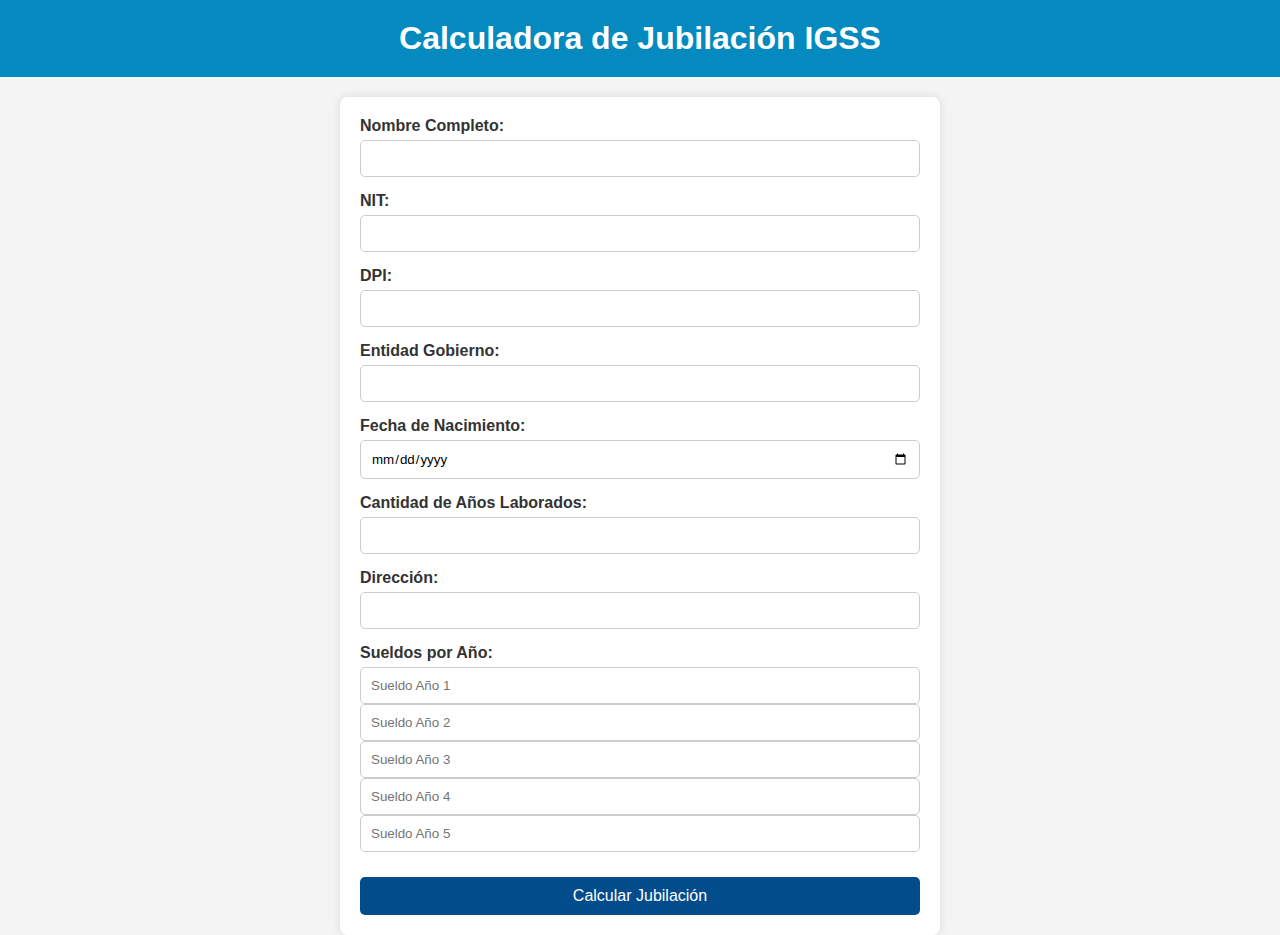
<file: index.html>
<!DOCTYPE html>
<html lang="es">
<head>
    <meta charset="UTF-8">
    <meta http-equiv="X-UA-Compatible" content="IE=edge">
    <meta name="viewport" content="width=device-width, initial-scale=1.0">
    <title>CALCULAR JUBILACION IGGS</title>
    <link rel="stylesheet" href="styles.css">
</head>
<body>
    <div class="banner">
        <h1>Calculadora de Jubilación IGSS</h1>
    </div>

    <div class="container">
        <form id="jubilacionForm" class="form">
            <div class="form-group">
                <label for="nombreCompleto">Nombre Completo:</label>
                <input type="text" id="nombreCompleto" name="nombreCompleto" required>
            </div>

            <div class="form-group">
                <label for="nit">NIT:</label>
                <input type="text" id="nit" name="nit" required>
            </div>

            <div class="form-group">
                <label for="dpi">DPI:</label>
                <input type="text" id="dpi" name="dpi" maxlength="13" required>
            </div>

            <div class="form-group">
                <label for="entidadGobierno">Entidad Gobierno:</label>
                <input type="text" id="entidadGobierno" name="entidadGobierno" required>
            </div>

            <div class="form-group">
                <label for="fechaNacimiento">Fecha de Nacimiento:</label>
                <input type="date" id="fechaNacimiento" name="fechaNacimiento" required>
            </div>

            <div class="form-group">
                <label for="cantidadAniosLaborados">Cantidad de Años Laborados:</label>
                <input type="number" id="cantidadAniosLaborados" name="cantidadAniosLaborados" min="0" required>
            </div>

            <div class="form-group">
                <label for="direccion">Dirección:</label>
                <input type="text" id="direccion" name="direccion" required>
            </div>

            <div class="form-group">
                <label for="sueldos">Sueldos por Año:</label>
                <input type="number" id="sueldoAnio1" name="sueldoAnio1" placeholder="Sueldo Año 1" required>
                <input type="number" id="sueldoAnio2" name="sueldoAnio2" placeholder="Sueldo Año 2" required>
                <input type="number" id="sueldoAnio3" name="sueldoAnio3" placeholder="Sueldo Año 3" required>
                <input type="number" id="sueldoAnio4" name="sueldoAnio4" placeholder="Sueldo Año 4" required>
                <input type="number" id="sueldoAnio5" name="sueldoAnio5" placeholder="Sueldo Año 5" required>
            </div>

            <button type="submit" class="btn">Calcular Jubilación</button>
        </form>
    </div>

    <script src="script.js"></script>
    <script src="validacion.js"></script>
</body>
</html>
</file>
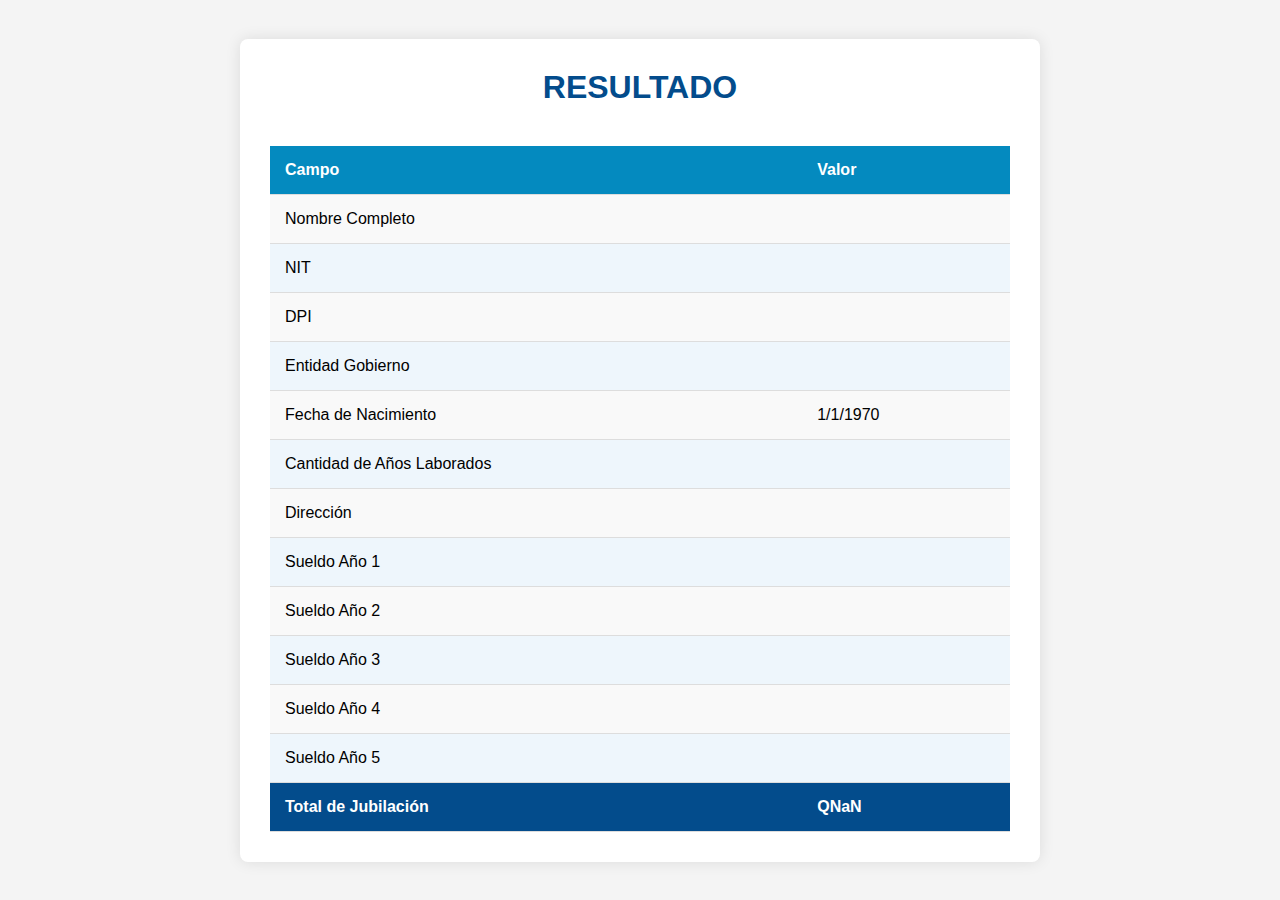
<file: resultado.html>
<!DOCTYPE html>
<html lang="es">
<head>
    <meta charset="UTF-8">
    <meta http-equiv="X-UA-Compatible" content="IE=edge">
    <meta name="viewport" content="width=device-width, initial-scale=1.0">
    <title>Resultado de Jubilación</title>
    <link rel="stylesheet" href="resul.css">
</head>
<body>
    <div class="container">
        <h1>RESULTADO</h1>
        <div class="table-container">
            <table>
                <thead>
                    <tr>
                        <th>Campo</th>
                        <th>Valor</th>
                    </tr>
                </thead>
                <tbody>
                    <tr>
                        <td>Nombre Completo</td>
                        <td id="nombreCompleto"></td>
                    </tr>
                    <tr>
                        <td>NIT</td>
                        <td id="nit"></td>
                    </tr>
                    <tr>
                        <td>DPI</td>
                        <td id="dpi"></td>
                    </tr>
                    <tr>
                        <td>Entidad Gobierno</td>
                        <td id="entidadGobierno"></td>
                    </tr>
                    <tr>
                        <td>Fecha de Nacimiento</td>
                        <td id="fechaNacimiento"></td>
                    </tr>
                    <tr>
                        <td>Cantidad de Años Laborados</td>
                        <td id="cantidadAniosLaborados"></td>
                    </tr>
                    <tr>
                        <td>Dirección</td>
                        <td id="direccion"></td>
                    </tr>
                    <tr>
                        <td>Sueldo Año 1</td>
                        <td id="sueldoAnio1"></td>
                    </tr>
                    <tr>
                        <td>Sueldo Año 2</td>
                        <td id="sueldoAnio2"></td>
                    </tr>
                    <tr>
                        <td>Sueldo Año 3</td>
                        <td id="sueldoAnio3"></td>
                    </tr>
                    <tr>
                        <td>Sueldo Año 4</td>
                        <td id="sueldoAnio4"></td>
                    </tr>
                    <tr>
                        <td>Sueldo Año 5</td>
                        <td id="sueldoAnio5"></td>
                    </tr>
                    <tr class="resultado">
                        <td>Total de Jubilación</td>
                        <td id="totalJubilacion"></td>
                    </tr>
                </tbody>
            </table>
        </div>
    </div>

    <script src="resultado.js"></script>
</body>
</html>
</file>
<file: styles.css>
* {
    margin: 0;
    padding: 0;
    box-sizing: border-box;
    font-family: Arial, sans-serif;
}

body {
    background-color: #f4f4f4;
    color: #333;
    display: flex;
    flex-direction: column;
    align-items: center;
    justify-content: flex-start;
    min-height: 100vh;
}

.banner {
    background-color: #048ABF; /* Azul claro */
    width: 100%;
    padding: 20px;
    text-align: center;
    color: white;
}

.container {
    margin-top: 20px;
    background-color: white;
    padding: 20px;
    border-radius: 8px;
    box-shadow: 0 0 10px rgba(0, 0, 0, 0.1);
    width: 90%;
    max-width: 600px;
}

.form {
    display: flex;
    flex-direction: column;
    gap: 15px;
}

.form-group {
    display: flex;
    flex-direction: column;
}

label {
    margin-bottom: 5px;
    font-weight: bold;
}

input {
    padding: 10px;
    border: 1px solid #ccc;
    border-radius: 5px;
}

input[type="number"],
input[type="date"],
input[type="text"] {
    width: 100%;
}

.btn {
    background-color: #034C8C; /* Azul oscuro */
    color: white;
    padding: 10px;
    border: none;
    border-radius: 5px;
    cursor: pointer;
    font-size: 16px;
    margin-top: 10px;
    transition: background-color 0.3s;
}

.btn:hover {
    background-color: #03588C; /* Azul medio */
}
</file>
<file: resul.css>
* {
    margin: 0;
    padding: 0;
    box-sizing: border-box;
    font-family: 'Arial', sans-serif;
}

body {
    background-color: #f4f4f4;
    display: flex;
    justify-content: center;
    align-items: center;
    min-height: 100vh;
}

.container {
    background-color: #ffffff;
    padding: 30px;
    border-radius: 8px;
    box-shadow: 0 0 15px rgba(0, 0, 0, 0.1);
    max-width: 800px;
    width: 90%;
    text-align: center;
}

h1 {
    color: #034C8C; /* Azul oscuro */
    margin-bottom: 20px;
}

.table-container {
    overflow-x: auto;
    margin-top: 20px;
}

table {
    width: 100%;
    border-collapse: collapse;
    margin-top: 20px;
}

th, td {
    padding: 15px;
    text-align: left;
    border-bottom: 1px solid #ddd;
}

th {
    background-color: #048ABF; /* Azul claro */
    color: white;
}

td {
    background-color: #f9f9f9;
}

tr.resultado td {
    font-weight: bold;
    background-color: #034C8C; /* Azul oscuro */
    color: white;
}

table tr:nth-child(even) td {
    background-color: #eef6fc;
}

@media (max-width: 600px) {
    table, thead, tbody, th, td, tr {
        display: block;
        width: 100%;
    }

    tr {
        margin-bottom: 15px;
    }

    th {
        background-color: #034C8C;
        padding: 10px;
        text-align: center;
    }

    td {
        text-align: center;
        padding: 10px;
        border-bottom: 1px solid #ddd;
    }

    .resultado td {
        font-size: 16px;
    }
}
</file>
